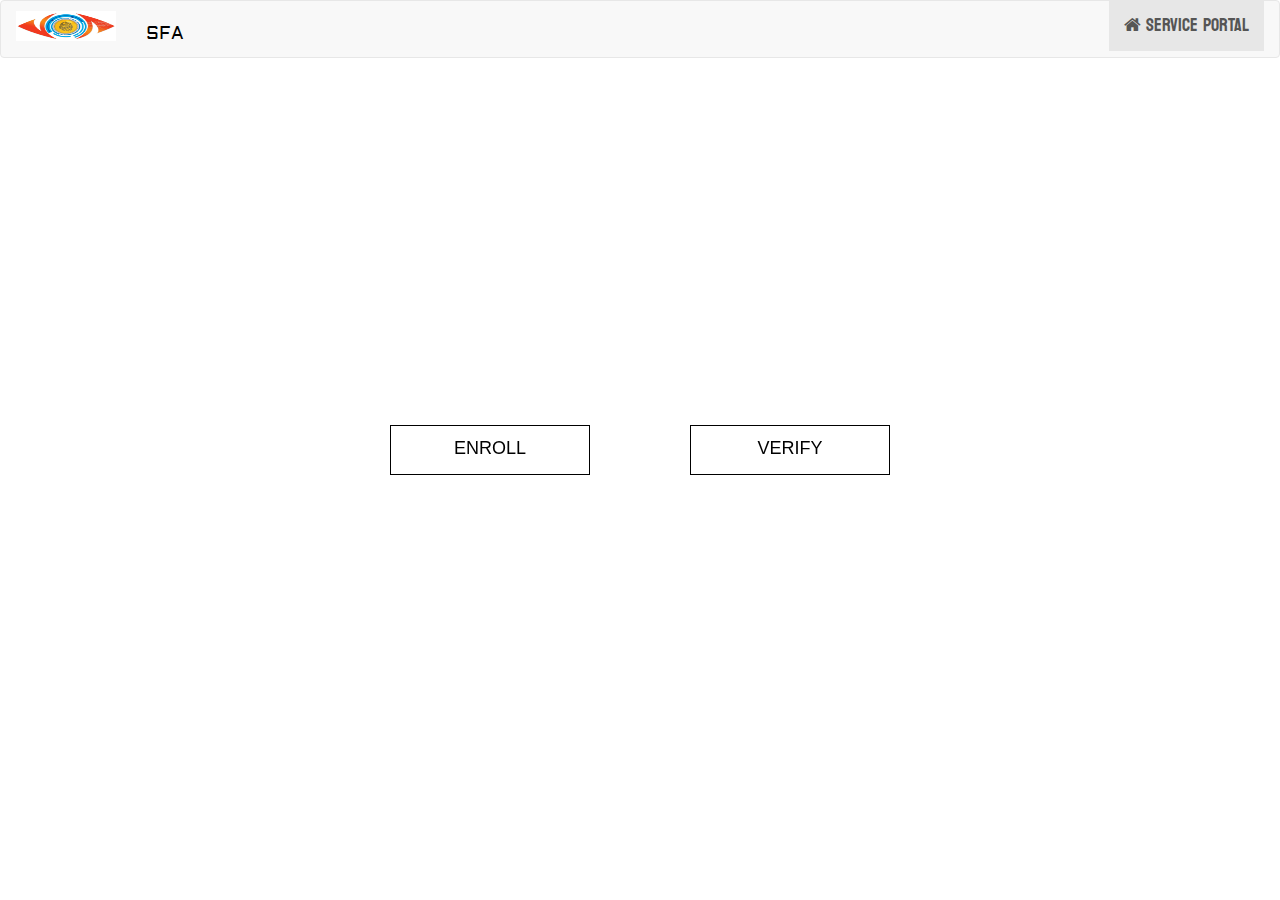
<file: carder/bselect.html>
<html>
    <head>
        <title>E/V</title>
        <meta charset="UTF-8">
        <meta name="viewport" content="width=device-width">
        <link type="text/css" rel="stylesheet" href="bs.css">
        <link rel="shortcut icon" href="brand/logo.ico">
        <link rel="stylesheet" href="https://maxcdn.bootstrapcdn.com/bootstrap/3.3.7/css/bootstrap.min.css">
        <link href='https://fonts.googleapis.com/css?family=Bayon' rel='stylesheet'>

        <script src="https://ajax.googleapis.com/ajax/libs/jquery/3.3.1/jquery.min.js"></script>
        <script src="https://cdnjs.cloudflare.com/ajax/libs/popper.js/1.14.3/umd/popper.min.js"></script>
        <script src="https://maxcdn.bootstrapcdn.com/bootstrap/3.3.7/js/bootstrap.min.js"></script>
        <link href='https://fonts.googleapis.com/css?family=Aldrich' rel='stylesheet'>
        <link rel="stylesheet" href="https://maxcdn.bootstrapcdn.com/font-awesome/4.3.0/css/font-awesome.min.css">

    </head>
    <body>
        <header class="header">
                <nav class="navbar navbar-default">
                    <div class="container-fluid">
                    <!-- Brand and toggle get grouped for better mobile display -->
                        <div class="navbar-header">
                            <a class="navbar-brand" href="sfaintro.html">
                                <img src="logo/logo1.jpeg" width="100" height="30" style="position:relative;align:left; bottom:5px;"></img>
                            </a>

                     </div>
                    <span class="navbar-text" style="color: black;font-family:Aldrich;font-size:18px;position:relative; bottom:5px; top:5px; ">SFA
                        </span>
                       <!-- Collect the nav links, forms, and other content for toggling -->
                        <div class="collapse navbar-collapse" id="navbar-collapse-1">
                        <ul class="nav navbar-nav navbar-right">
                        <li role="presentation" class="active" style="font-family: Bayon ;font-size: 18px;">
                        <a href="service.html"><i class="fa fa-home"></i> SERVICE PORTAL</a></li>
                        </ul>
                     </div><!-- /.navbar-collapse -->
                    </div><!-- /.navbar-collapse container-fluid -->
                </nav>
            </header>
        <div class="center-div">

          <div id="one">
            <div class="button_base b05_3d_roll">
                <div>ENROLL</div>
                <div>ENROLL</div>
            </div>
          </div>

          <div id="two">
            <div class="button_base b05_3d_roll">
                <div>VERIFY</div>
                <div>VERIFY</div>
            </div>
          </div>

        </div>

    </body>
</html>
</file>
<file: carder/bs.css>
body
{
  background-color: #fcfcfc;
}

.navbar-wrapper {
  position: absolute;
  top: 0;
  right: 0;
  left: 0;
  z-index: 20;
}

.navbar-default {
  border-radius: 0;
}

.navbar-brand {
  padding: 15px 5px;
}
.navbar>.container .navbar-brand, .navbar>.container-fluid .navbar-brand {
  margin-left: 0;
}
/* Flip around the padding for proper display in narrow viewports */
.navbar-wrapper > .container {
  padding-right: 0;
  padding-left: 0;
}
.navbar-wrapper .navbar {
  padding-right: 15px;
  padding-left: 15px;
}
.navbar-wrapper .navbar .container {
  width: auto;
}
.header {
  position: absolute;
  top: 0;
  right: 0;
  left: 0;
  z-index: 1000;
}

.center-div
{
  position: absolute;
  margin: auto;
  top: 0;
  right: 0;
  bottom: 0;
  left: 0;
  width: 600px;
  height: 300px;
  background-color: white;
  border-radius: 3px;
}
#one{
    width:300px;
    height:300px;
    float:left;
}
#two{
    width:300px;
    height:300px;
    float:left;
}
.button_base {
    margin: 0;
    border: 0;
    font-size: 18px;
    position: relative;
    top: 50%;
    left: 50%;
    margin-top: -25px;
    margin-left: -100px;
    width: 200px;
    height: 50px;
    text-align: center;
    box-sizing: border-box;
    -webkit-box-sizing: border-box;
    -moz-box-sizing: border-box;
    -webkit-user-select: none;
    cursor: default;
}

.button_base:hover {
    cursor: pointer;
}


/* ### ### ### 05 */
.b05_3d_roll {
    perspective: 500px;
    -webkit-perspective: 500px;
    -moz-perspective: 500px;
}

.b05_3d_roll div {
    position: absolute;
    text-align: center;
    width: 100%;
    height: 50px;
    padding: 10px;
    border: #000000 solid 1px;
    pointer-events: none;
    box-sizing: border-box;
    -webkit-box-sizing: border-box;
    -moz-box-sizing: border-box;
}

.b05_3d_roll div:nth-child(1) {
    color: #000000;
    background-color: #0d6ddb;
    transform: rotateX(90deg);
    -webkit-transform: rotateX(90deg);
    -moz-transform: rotateX(90deg);
    transition: all 0.2s ease;
    -webkit-transition: all 0.2s ease;
    -moz-transition: all 0.2s ease;
    transform-origin: 50% 50% -25px;
    -webkit-transform-origin: 50% 50% -25px;
    -moz-transform-origin: 50% 50% -25px;
}

.b05_3d_roll div:nth-child(2) {
    color: #000000;
    background-color: #ffffff;
    transform: rotateX(0deg);
    -webkit-transform: rotateX(0deg);
    -moz-transform: rotateX(0deg);
    transition: all 0.2s ease;
    -webkit-transition: all 0.2s ease;
    -moz-transition: all 0.2s ease;
    transform-origin: 50% 50% -25px;
    -webkit-transform-origin: 50% 50% -25px;
    -moz-transform-origin: 50% 50% -25px;
}

.b05_3d_roll:hover div:nth-child(1) {
    color: #ffffff;
    transition: all 0.2s ease;
    -webkit-transition: all 0.2s ease;
    -moz-transition: all 0.2s ease;
    transform: rotateX(0deg);
    -webkit-transform: rotateX(0deg);
    -moz-transform: rotateX(0deg);
}

.b05_3d_roll:hover div:nth-child(2) {
    background-color: #0d6ddb;
    transition: all 0.2s ease;
    -webkit-transition: all 0.2s ease;
    -moz-transition: all 0.2s ease;
    transform: rotateX(-90deg);
    -webkit-transform: rotateX(-90deg);
    -moz-transform: rotateX(-90deg);
}
</file>
